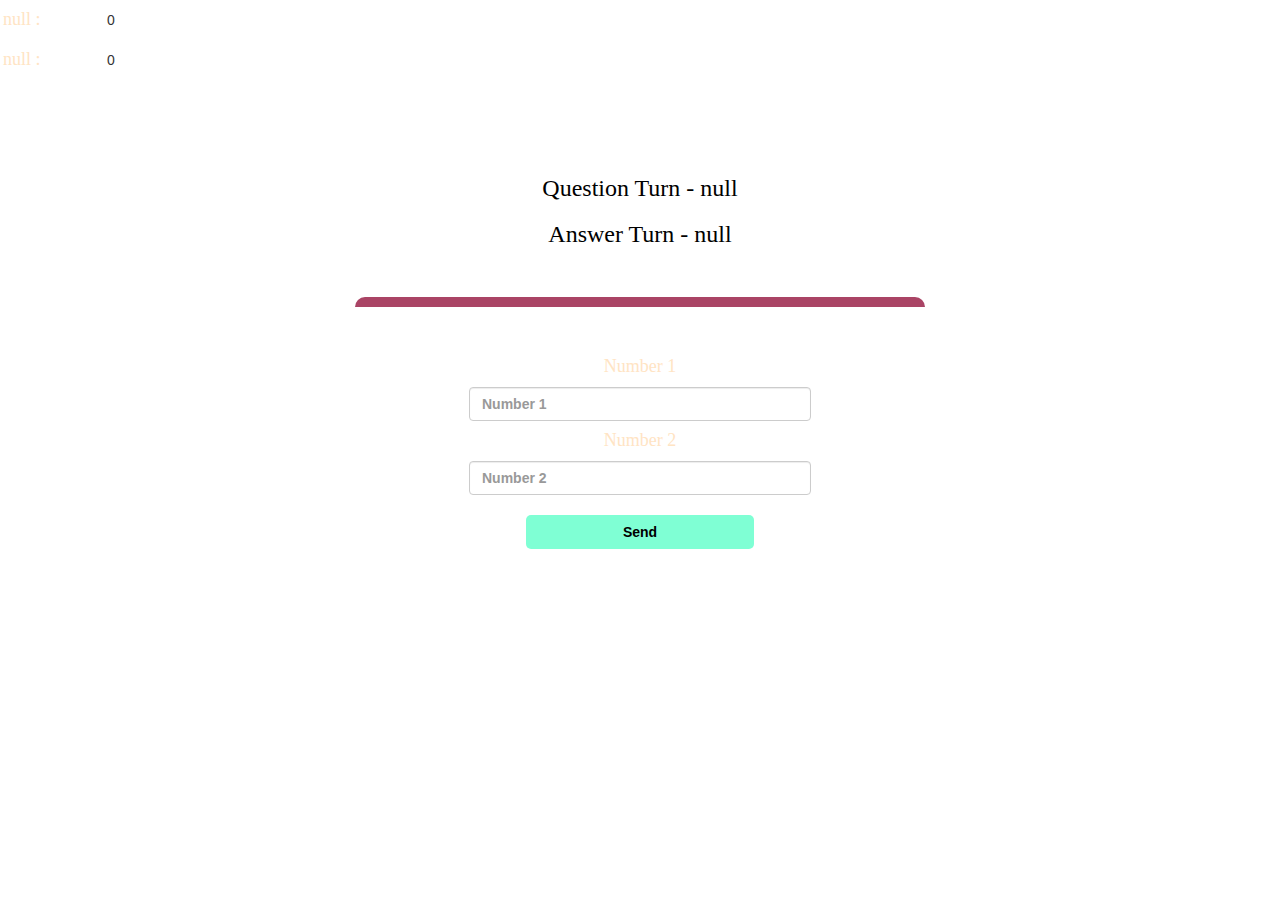
<file: game_page.html>
<!DOCTYPE html>
<html>
<head>
	<title>Guess The Word</title>
<meta name="viewport" content="width=device-width, initial-scale=1">
<link rel="stylesheet" href="https://maxcdn.bootstrapcdn.com/bootstrap/3.4.0/css/bootstrap.min.css">
<script src="https://ajax.googleapis.com/ajax/libs/jquery/3.4.1/jquery.min.js"></script>
<script src="https://maxcdn.bootstrapcdn.com/bootstrap/3.4.0/js/bootstrap.min.js"></script>
<link rel="preconnect" href="https://fonts.googleapis.com">
<link rel="preconnect" href="https://fonts.gstatic.com" crossorigin>
<link href="https://fonts.googleapis.com/css2?family=Yellowtail&display=swap" rel="stylesheet">

<link rel="stylesheet" type="text/css" href="game.css">
</head>
<body>
	<h4 id="player_1_name" style="color: bisque; text-decoration: none; font-family: none;"></h4> <span id="player1_score"></span>
	<br>
	<h4 id="player_2_name" style="color: bisque; text-decoration: none; font-family: none;"></h4> <span id="player2_score"></span>
<div class="container">
	<center>
		<h2 style="color: white; font-family: 'Yellowtail', cursive; font-size: 50px;">Here You Go!!</h2>
		<h3 id="player_question" style="font-family: none; color: black;"></h3>
		<h3 id="player_answer" style="font-family: none; color: black;"></h3>
		<br>
		<br>
		<div id="output" class="col-lg-6"></div>
		<br>
		<h4>Number 1</h4>
		<input type="number" class="form-control" id="number_1" placeholder="Number 1" style="width: 30%;">
		<h4>Number 2</h4>
		<input type="number" class="form-control" id="number_2" placeholder="Number 2" style="width: 30%;">
		<br>
		<button onclick="send()" style="width: 20%; background-color: aquamarine; color: black; font-weight: bold; border-radius: 5px;" class="btn btn-link">Send</button>
	</center>
</div>
<script src="game_page.js"></script>
</body>
</html>
</file>
<file: game.css>
body
{
	background-image: url("https://cdn.hipwallpaper.com/i/75/53/0cFvKO.jpg");
}

	.login_div1 , .login_div2
	{
		background: white;
		padding: 10px;
		float: none;
		border-radius: 15px;
		width: 30%;
		height: 150px;
		background-color: wheat;
	}


#player1_name , #player2_name
{
	display: inline-block;
	margin-left: 3px;
	color: tomato;
	font-weight: bold;
}
#word
{
	width: 60%;
}
#word_display
{
	letter-spacing: 5px;
}
#output
{
	background: white;
	border-radius: 10px;
	border-top: 10px solid #AA4465;
	padding: 10px;
	float: none;
	text-align: left;
}
h1{
	color: orange;
	font-family: 'Akaya Kanadaka', cursive;
}
h3{
	font-family: 'Lora', serif;
	color: teal;
}
#username{
	font-family: 'Yellowtail', cursive;
	color: turquoise;
}
button{
	font-family: 'Trebuchet MS', 'Lucida Sans Unicode', 'Lucida Grande', 'Lucida Sans', Arial, sans-serif;
}
input:hover{
	background-color: yellow;
}
.login_div2:hover{
	border: 5px solid rgb(102, 6, 73);
	width: 35%;
}
.login_div1:hover{
	border: 5px solid rgb(102, 6, 73);
	width: 35%;
}
#number_1,#number_2
{
	color: tomato;
	font-weight: bold;
}
h4{
	color: bisque;
	font-family: 'Akaya Kanadaka', cursive;
	width: 100px;
}
h4:hover{
	text-decoration: underline;
}
#player_1_name, #player_2_name{
	display: inline-block;
	margin-left: 3px;
}
</file>
